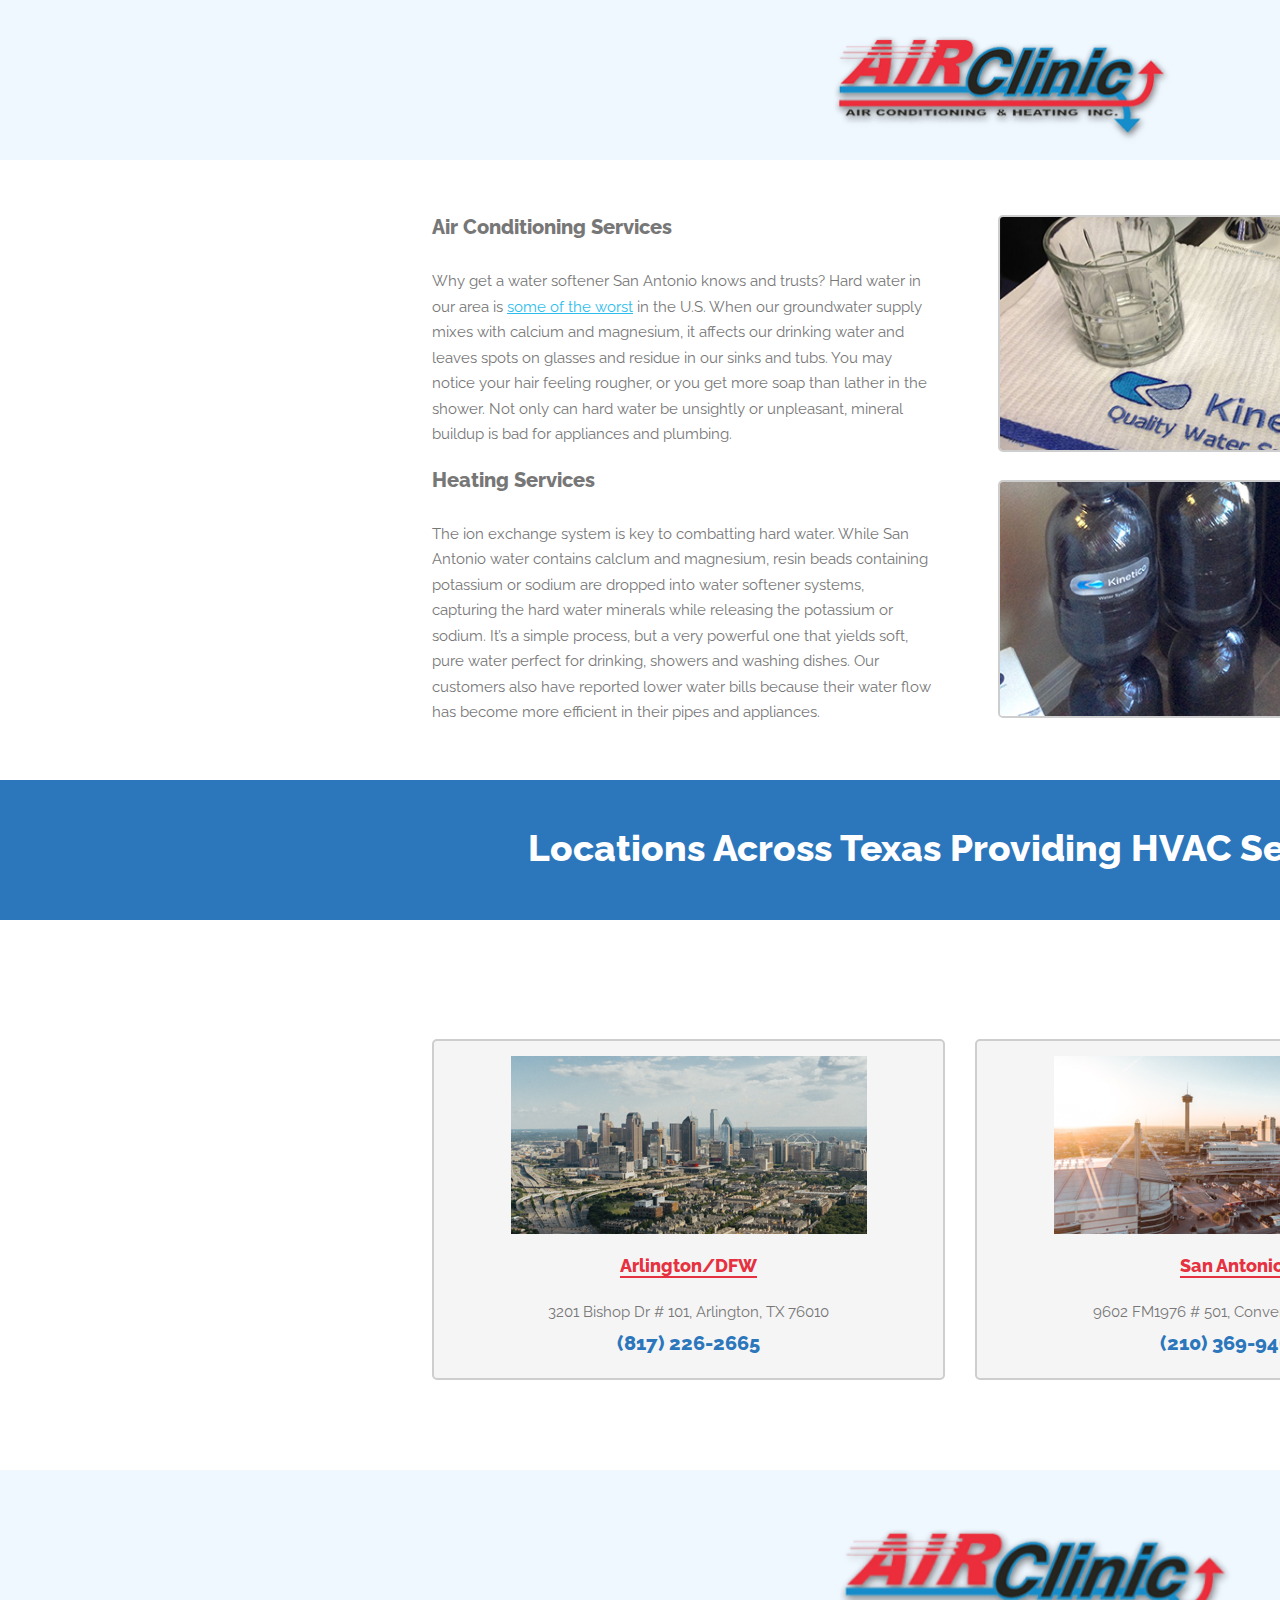
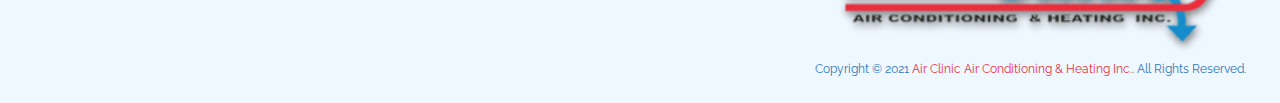
<file: index.html>
<!DOCTYPE html>
<html lang="en">
<head>
	<meta charset="UTF-8">
	<meta http-equiv="X-UA-Compatible" content="IE=edge">
	<meta name="viewport" content="width=device-width, initial-scale=1.0, minimum-scale=1">
	<title>Air Clinic Air Conditioning & Heating: Heating and AC Repair Experts In Dallas, Fort Worth & San Antonio TX</title>
	<link rel="stylesheet" href="styles.css">
</head>
<body>

	<div class="content-wrapper">
		<nav id="header">
			<div class="container">
				<div class="header-logo">
					<img src="images/air-clinic-logo.png" alt="Air Clinic San Antonio"/>
				</div>
			</div>
		</nav>			

		<div id="services">
			<div class="container">
				<div class="cols">
					<div class="col-left">
						<h2 class="service-one">Air Conditioning Services</h2>
							<p>Why get a water softener San Antonio knows and trusts? Hard water in our area is <a href="http://water.usgs.gov/owq/hardness-alkalinity.html" target="_blank" title="USGS Water Quality Information">some of the worst</a> in the U.S. When our groundwater supply mixes with calcium and magnesium, it affects our drinking water and leaves spots on glasses and residue in our sinks and tubs. You may notice your hair feeling rougher, or you get more soap than lather in the shower. Not only can hard water be unsightly or unpleasant, mineral buildup is bad for appliances and plumbing.<p>
						<h2 class="service-two">Heating Services</h2>
							<p>The ion exchange system is key to combatting hard water. While San Antonio water contains calcIum and magnesium, resin beads containing potassium or sodium are dropped into water softener systems, capturing the hard water minerals while releasing the potassium or sodium. It’s a simple process, but a very powerful one that yields soft, pure water perfect for drinking, showers and washing dishes. Our customers also have reported lower water bills because their water flow has become more efficient in their pipes and appliances.<p>
					</div>
					<div class="col-right">
						<img style="margin-bottom: 25px;" src="images/benefits-of-a-good-water-softener.jpg" alt="Benefits of a Good Water Softener" />
						<img src="images/best-water-softener-san-antonio.jpg" alt="Best Water Softener San Antonio" />
					</div>
				</div>
			</div>
		</div>

		<div id="divider">
			<div class="container">
				<h2>Locations Across Texas Providing HVAC Services</h2>
			</div>
		</div>


		<div id="services-buttons">
			<div class="container">
				<div class="button arlington">
					<div class="button-container">
						<img src="images/arlington.png" alt="Water Softeners" />
						<h3><a href="https://www.airclinicdfw.com" title="airclinicdfw.com">Arlington/DFW</a></h3>
						<p class="address">3201 Bishop Dr # 101, Arlington, TX 76010</p>
						<p class="number">(817) 226-2665</p>
						
					</div>					
				</div>

				<div class="button san-antonio">
					<div class="button-container">
						<img src="images/san-antonio.png" alt="Water Softeners" />
						<h3><a href="https://www.airclinicsa.com" title="airclinicsa.com">San Antonio</a></h3>
						<p class="address">9602 FM1976 # 501, Converse, TX  78109</p>
						<p class="number">(210) 369-9468</p>
					</div>
				</div>
			</div>
		</div>

		<footer class="footer">
			<div class="top-footer-container">
				<div class="footer-logo">
					<img src="images/air-clinic-logo.png" alt="Air Clinic San Antonio" />
				</div>				
			</div>

			<div class="copyright">
				<p>Copyright © 2021 <a href="/" title="Air Clinic Air Conditioning & Heating Inc">Air Clinic Air Conditioning & Heating Inc.</a>. All Rights Reserved.</p>
			</div>
		</footer>
	</div>

	
</body>
</html>
</file>
<file: styles.css>
@import url('https://fonts.googleapis.com/css2?family=Raleway:wght@400;700;800&display=swap');

/* CSS Reset */

html, body, div, span, applet, object, iframe,
h1, h2, h3, h4, h5, h6, p, blockquote, pre,
a, abbr, acronym, address, big, cite, code,
del, dfn, em, ins, kbd, q, s, samp,
small, strike, strong, sub, sup, tt, var,
b, u, i, center,
dl, dt, dd, ol, ul, li,
fieldset, form, label, legend,
table, caption, tbody, tfoot, thead, tr, th, td,
article, aside, canvas, details, embed, 
figure, figcaption, footer, header, hgroup, 
menu, nav, output, ruby, section, summary,
time, mark, audio, video {
	margin: 0;
	padding: 0;
	border: 0;
	font-size: 100%;
	font: inherit;
	vertical-align: baseline;
}
/* HTML5 display-role reset for older browsers */
article, aside, details, figcaption, figure, 
footer, header, hgroup, menu, nav, section {
	display: block;
}
body {
	line-height: 1;
}
ol, ul {
	list-style: none;
}
blockquote, q {
	quotes: none;
}
blockquote:before, blockquote:after,
q:before, q:after {
	content: '';
	content: none;
}
table {
	border-collapse: collapse;
	border-spacing: 0;
}

/* Custom Styles */

*,
*::before,
*::after {
	box-sizing: border-box;
}

body {
	font-family: 'Raleway', sans-serif;
	color: #777;
	font-size: 15px;
	overflow-x: hidden;
}

.content-wrapper {
	width: 1920px;
}

/* Header Styles */

#header .container {
	background: #f0f8ff;
	padding: 50px 0px 110px 0;
	display: flex;
	justify-content: center;
	position: relative;
}

#header .header-logo {
	position: absolute;
    top: 30px;
    left: 43%;
	height: 65px;
}



/* Services Styles */

#services {
	height: 569px;
	padding: 50px 0;
}

#services h2 {
	font-weight: 800;
	font-size: 20px;
	margin-bottom: 25px;
}

#services img {
	width: 490px;
	height: 237.64px;
	border: 2px solid #cecece;
	border-radius: 5px;
}

.cols {
	width: 55%;
    display: flex;
	justify-content: center;
	align-items: center;
    margin-left: auto;
    margin-right: auto;
   
}

.col-left {
	line-height: 1.70;
    margin-right: 35px;
    width: 50%;
}

.col-left a {
	color: #2EBDED;
	font: inherit;
}

.col-right {
	width: 50%;
	padding-left: 3%;
}

.service-two {
	margin-top: 15px;
}


/* Divider Styles */

#divider {
	position: absolute;
	width: 1920px; 
	text-align: center;
	height: 140px;
	top: 780px;
	background: #2c76bc;
}

#divider .container {
	padding: 50px;
}

#divider .container h2 {
	font-weight: 800;
	color: #fff;
	font-size: 245%;
}

/* Services Buttons Styles */

#services-buttons {
	margin-top: 310px;
	margin-bottom: 90px;
}

#services-buttons .container {
	display: grid;
	grid-template-columns: repeat(2, 1fr);
	grid-gap: 30px;
	width: 55%;
	margin: 0 auto;
}

#services-buttons .button-container {
	border: 2px solid #cecece;
	border-radius: 5px;
	padding: 15px 20px;
	text-align: center;    
	background: #f5f5f5;
}

.button-container > * {
	margin-bottom: 10px;
}

.button-container img {
	margin-bottom: 20px;
}

.button-container h3 {
	font-weight: 800;
	font-size: 18px;
	margin-bottom: 30px;
}

.button-container a {
	color: #e63140;
	text-decoration: none;
	border-bottom: 2px solid #e63140;
}

.button-container a:hover {
	border: none;
}

.number {
	font-weight: 800;
	font-size: 20px;
	color: #2c76bc;
}

.address {
	margin-bottom: 13px;
}


/* Footer Styles */

.footer {
	background: #f0f8ff;
	width: 1920px;
	padding: 135px 0px 98px 0;
	position: relative;
}

.top-footer-container {
	display: flex;
	position: relative;
	justify-content: center;
	align-items: center;
}


.footer-logo {
	position: absolute;
	left: 700px;
	margin-bottom: 23px;
}

.footer-logo img {
	height: 140px;
	margin-left: 130px;
}

.copyright {
	color: #2c76bc;
	padding-bottom: 23px;
	font-size: 12px;
	bottom: 5px;
	position: absolute;

}

.copyright a {
	text-decoration: none;
	color: #e63140;
}

.copyright a:hover {
	text-decoration: underline;
}

.copyright p {	
	margin-left: 815px;
}

/* Media Queries */


@media screen and (max-width: 319px) {
 
	.content-wrapper,
	#divider,
	#services-buttons,
	.footer {
		width: 319px;
	}

	/* Header Styles */

	#header .container {
		padding: 50px 0px 62px 0;
	}

	#header .header-logo {
		left: 74px;
	}

	#header .header-logo img {
		width: 80%;
	}

	/* Services */	

	#services {
		margin-bottom: 100px;
	}

	#services img {
		height: 180px;
	}

	.cols {
		flex-direction: column;
		width: 60%;
		margin: 0 auto;
	}

	#services .service-one,
	#services .service-two {
		font-size: 16px;
	}

	.col-left {
		width: 127%;
		margin-left: 50px;
		margin-bottom: 20px;
		font-size: 13px;
	}

	.col-right {
		padding-left: 0;
		margin-left: 14px;
		width: 127%;
	}

	.col-right img {
		max-width: 100%;
	}


	/* Divider */

	#divider {
		top: 1360px;
	}
	
	#divider .container h2 {
		line-height: 1.1;
		margin: -30px 0 0 21px;
		font-size: 162%;
		font-weight: 800;
	}


	/* Services */

	#services-buttons {
		margin-top: 865px;
	}

	#services-buttons .container {
		display: flex;
		flex-direction: column;
		margin: 0 auto;
	}

	.button-container {
		width: 138%;
		margin-left: -27px;
	}

	.button-container img {
		max-width: 100%;
	}


	/* Footer */

	.footer-logo {
		left: -89px;
	}

	.footer-logo img {
		height: 87px;
		margin-bottom: 50px;
	}

	.copyright {
		font-size: 12px;
		width: 89%;
		text-align: center;
	}

	.copyright p {
		margin-left: 47px;
		line-height: 1.5;
	}
}

@media screen and (min-width: 320px) and (max-width: 359px) {
 
	.content-wrapper,
	#divider,
	#services-buttons,
	.footer {
		width: 359px;
	}

	/* Header Styles */

	#header .container {
		padding: 50px 0px 77px 0;
	}

	#header .header-logo {
		left: 100px;
	}

	#header .header-logo img {
		width: 80%;
	}

	/* Services */	

	#services {
		margin-bottom: 100px;
	}

	.cols {
		flex-direction: column;
		width: 62%;
		margin: 0 auto;
	}

	.col-left {
		width: 127%;
		margin-left: 76px;
		margin-bottom: 20px;
	}

	.col-right {
		padding-left: 0;
		margin-left: 40px;
		width: 127%;
	}

	.col-right img {
		max-width: 100%;
	}


	/* Divider */

	#divider {
		top: 1561px;
	}
	
	#divider .container h2 {
		line-height: 1.1;
		margin: -21px 0 0 35px;
		font-size: 173%;
		font-weight: 800;
	}


	/* Services */

	#services-buttons {
		margin-top: 1047px;
	}

	#services-buttons .container {
		display: flex;
		flex-direction: column;
		margin: 0 auto;
	}

	.button-container {
		width: 146%;
		margin-left: -27px;
	}

	.button-container img {
		max-width: 100%;
	}


	/* Footer */

	.footer-logo {
		left: -68px;
	}

	.footer-logo img {
		height: 95px;
		margin-bottom: 50px;
	}

	.copyright {
		font-size: 12px;
		width: 94%;
		text-align: center;
	}

	.copyright p {
		margin-left: 56px;
		line-height: 1.5;
	}
}

@media screen and (min-width: 360px) and (max-width: 374px) {
 
	.content-wrapper,
	#divider,
	#services-buttons,
	.footer {
		width: 374px;
	}

	/* Header Styles */

	#header .container {
		padding: 50px 0px 77px 0;
	}

	#header .header-logo {
		left: 80px;
	}

	#header .header-logo img {
		width: 74%;
	}

	/* Services */	

	#services {
		margin-bottom: 100px;
	}

	.cols {
		flex-direction: column;
		width: 69%;
		margin: 0 auto;
	}

	.col-left {
		width: 127%;
		margin-left: 24px;
		margin-bottom: 20px;
	}

	.col-right {
		padding-left: 0;
		margin-left: -15px;
		width: 127%;
	}

	.col-right img {
		max-width: 100%;
	}


	/* Divider */

	#divider {
		top: 1482px;
	}
	
	#divider .container h2 {
		margin: -23px 0 0 0;
		font-size: 198%;
		font-weight: 800;
	}


	/* Services */

	#services-buttons {
		margin-top: 970px;
	}

	#services-buttons .container {
		display: flex;
		flex-direction: column;
		margin: 0 auto;
	}

	.button-container {
		width: 159%;
		margin-left: -67px;
	}

	.button-container img {
		max-width: 100%;
	}


	/* Footer */

	.footer-logo {
		left: -81px;
	}

	.footer-logo img {
		height: 95px;
		margin-bottom: 50px;
	}

	.copyright {
		font-size: 12px;
		width: 94%;
		text-align: center;
	}

	.copyright p {
		margin-left: 8px;
		line-height: 1.5;
	}
}

@media screen and (min-width: 375px) and (max-width: 413px) {
 
	.content-wrapper,
	#divider,
	#services-buttons,
	.footer {
		width: 413px;
	}

	/* Header Styles */

	#header .container {
		padding: 50px 0px 90px 0;
	}

	#header .header-logo {
		left: 90px;
	}

	#header .header-logo img {
		width: 80%;
	}

	/* Services */	

	#services {
		margin-bottom: 100px;
	}

	.cols {
		flex-direction: column;
		width: 69%;
		margin: 0 auto;
	}

	.col-left {
		width: 120%;
		margin-left: 40px;
		margin-bottom: 20px;
	}

	.col-right {
		padding-left: 0;
		margin-left: 8px;
		width: 122%;
	}

	.col-right img {
		max-width: 100%;
	}


	/* Divider */

	#divider {
		top: 1440px;
	}
	
	#divider .container h2 {
		margin: -23px 0 0 0;
		font-size: 198%;
		font-weight: 800;
	}


	/* Services */

	#services-buttons {
		margin-top: 935px;
	}

	#services-buttons .container {
		display: flex;
		flex-direction: column;
		margin: 0 auto;
	}

	.button-container {
		width: 150%;
		margin-left: -53px;
	}

	.button-container img {
		max-width: 100%;
	}


	/* Footer */

	.footer-logo {
		left: -75px;
	}

	.footer-logo img {
		height: 105px;
		margin-bottom: 50px;
	}

	.copyright {
		font-size: 12px;
		width: 91%;
		text-align: center;
	}

	.copyright p {
		margin-left: 35px;
		line-height: 1.5;
	}
}

@media screen and (min-width: 411px) and (max-width: 413px) {
 
	.content-wrapper,
	#divider,
	#services-buttons,
	.footer {
		width: 413px;
	}

	/* Header Styles */

	#header .container {
		padding: 50px 0px 90px 0;
	}

	#header .header-logo {
		left: 90px;
	}

	#header .header-logo img {
		width: 80%;
	}

	/* Services */	

	#services {
		margin-bottom: 100px;
	}

	.cols {
		flex-direction: column;
		width: 76%;
		margin: 0 auto;
	}

	.col-left {
		width: 120%;
		margin-left: 40px;
		margin-bottom: 20px;
	}

	.col-right {
		padding-left: 0;
		margin-left: 1px;
		width: 120%;
	}

	.col-right img {
		max-width: 100%;
	}


	/* Divider */

	#divider {
		top: 1387px;
	}
	
	#divider .container h2 {
		margin: -23px 0 0 0;
		font-size: 198%;
		font-weight: 800;
	}


	/* Services */

	#services-buttons {
		margin-top: 865px;
	}

	#services-buttons .container {
		display: flex;
		flex-direction: column;
		margin: 0 auto;
	}

	.button-container {
		width: 165%;
		margin-left: -72px;
	}

	.button-container img {
		max-width: 100%;
	}


	/* Footer */

	.footer-logo {
		left: -83px;
	}

	.footer-logo img {
		height: 115px;
		margin-bottom: 50px;
	}

	.copyright {
		font-size: 13px;
		width: 96%;
		text-align: center;
	}

	.copyright p {
		margin-left: 21px;
		line-height: 1.5;
	}
}

@media screen and (min-width: 414px) and (max-width: 480px) {
 
	.content-wrapper,
	#divider,
	#services-buttons,
	.footer {
		width: 480px;
	}

	/* Header Styles */

	#header .container {
		padding: 50px 0px 90px 0;
	}

	#header .header-logo {
		left: 79px;
	}

	#header .header-logo img {
		width: 80%;
	}

	/* Services */	

	#services {
		margin-bottom: 100px;
	}

	.cols {
		flex-direction: column;
		width: 66%;
		margin: 0 auto;
	}

	.col-left {
		width: 120%;
		margin-left: -20px;
		margin-bottom: 20px;
	}

	.col-right {
		padding-left: 0;
		margin-left: -68px;
		width: 119%;
	}

	.col-right img {
		max-width: 100%;
	}


	/* Divider */

	#divider {
		top: 1380px;
	}
	
	#divider .container h2 {
		margin: -23px 58px 0 0;
		font-size: 200%;
		font-weight: 800;
	}


	/* Services */

	#services-buttons {
		margin-top: 850px;
	}

	#services-buttons .container {
		display: flex;
		flex-direction: column;
		margin: 0 auto;
	}

	.button-container {
		width: 143%;
		margin-left: -90px;
	}

	.button-container img {
		max-width: 100%;
	}


	/* Footer */

	.footer-logo {
		left: -83px;
	}

	.footer-logo img {
		height: 115px;
		margin-bottom: 50px;
	}

	.copyright {
		font-size: 13px;
		width: 82%;
		text-align: center;
	}

	.copyright p {
		margin-left: 21px;
		line-height: 1.5;
	}
}

@media screen and (min-width: 481px) and (max-width: 540px) {
 
	.content-wrapper,
	#divider,
	#services-buttons,
	.footer {
		width: 540px;
	}

	/* Header Styles */

	#header .container {
		padding: 50px 0px 90px 0;
	}

	#header .header-logo {
		left: 140px;
	}

	#header .header-logo img {
		width: 80%;
	}

	/* Services */	

	#services {
		margin-bottom: 100px;
	}

	.cols {
		flex-direction: column;
		width: 56%;
		margin: 0 auto;
	}

	.col-left {
		width: 120%;
		margin-left: 39px;
		margin-bottom: 20px;
		line-height: 1.65;
	}

	.col-right {
		padding-left: 0;
		margin-left: 5px;
		width: 122%;
	}

	.col-right img {
		max-width: 100%;
	}


	/* Divider */

	#divider {
		top: 1380px;
	}
	
	#divider .container h2 {
		margin: -12px -2px 0 0;
		font-size: 211%;
		font-weight: 800;
	}


	/* Services */

	#services-buttons {
		margin-top: 850px;
	}

	#services-buttons .container {
		display: flex;
		flex-direction: column;
		margin: 0 auto;
	}

	.button-container {
		width: 127%;
		margin-left: -39px;
	}

	.button-container img {
		max-width: 100%;
	}


	/* Footer */

	.footer-logo {
		left: -19px;
	}

	.footer-logo img {
		height: 115px;
		margin-bottom: 50px;
	}

	.copyright {
		font-size: 13px;
		width: 85%;
		text-align: center;
	}

	.copyright p {
		margin-left: 80px;
		line-height: 1.5;
	}
}

@media screen and (min-width: 541px) and (max-width: 768px) {
 
	.content-wrapper,
	#divider,
	#services-buttons,
	.footer {
		width: 768px;
	}

	/* Header Styles */

	#header .container {
		padding: 50px 0px 90px 0;
	}

	#header .header-logo {
		left: 260px;
	}

	#header .header-logo img {
		width: 80%;
	}

	/* Services */	

	#services {
		margin-bottom: 100px;
	}

	.cols {
		flex-direction: row;
		width: 95%;
		margin: 0 auto;
	}

	.col-left {
		width: 147%;
		margin-left: 5px;
		margin-bottom: 20px;
	}

	.col-right {
		margin-top: -150px;
		margin-left: -20px;
		width: 140%;
	}

	.col-right img {
		max-width: 100%;
	}


	/* Divider */

	#divider {
		top: 925px;
	}

	#divider .container h2 {
		font-size: 175%;
	}




	/* Services */

	#services-buttons {
		margin-top: 420px;
	}

	#services-buttons .container {
	
		grid-gap: 145px;
		width: 78.5%;
		margin-left: 96px;
	}

	.button-container {
		width: 152%;
		margin-left: -73px;
	}

	.button-container img {
		max-width: 100%;
	}


	/* Footer */

	.footer-logo {
		left: 84px;
	}

	.footer-logo img {
		height: 128px;
		margin-bottom: 50px;
	}

	.copyright {
		font-size: 13px;
		width: 90%;
		text-align: center;
	}

	.copyright p {
		margin-left: 90px;
		line-height: 1.5;
	}
}

@media screen and (min-width: 769px) and (max-width: 1024px) {
 
	.content-wrapper,
	#divider,
	#services-buttons,
	.footer {
		width: 1024px;
	}

	/* Header Styles */

	#header .container {
		padding: 50px 0px 90px 0;
	}

	#header .header-logo {
		left: 400px;
	}

	#header .header-logo img {
		width: 80%;
	}

	/* Services */	

	#services {
		margin-bottom: 100px;
	}

	.cols {
		flex-direction: row;
		width: 87%;
		margin: 0 auto;
	}

	.col-left {
		width: 147%;
		margin-left: 5px;
		margin-bottom: 20px;
	}

	.col-right {
		margin-top: -65px;
		margin-left: -20px;
		width: 140%;
	}

	.col-right img {
		max-width: 100%;
	}


	/* Divider */

	#divider {
		top: 795px;
	}

	#divider .container h2 {
		font-size: 200%;
	}




	/* Services */

	#services-buttons {
		margin-top: 290px;
	}

	#services-buttons .container {
	
		grid-gap: 177px;
		width: 72%;
		margin-left: 146px;
	}

	.button-container {
		width: 152%;
		margin-left: -73px;
	}

	.button-container img {
		max-width: 100%;
	}


	/* Footer */

	.footer-logo {
		left: 210px;
	}

	.footer-logo img {
		height: 128px;
		margin-bottom: 50px;
	}

	.copyright {
		font-size: 13px;
		width: 90%;
		text-align: center;
	}

	.copyright p {
		margin-left: 120px;
		line-height: 1.5;
	}
}

@media screen and (min-width: 1025px) and (max-width: 1200px) {
 
	.content-wrapper,
	#divider,
	#services-buttons,
	.footer {
		width: 1200px;
	}

	/* Header Styles */

	#header .container {
		padding: 50px 0px 90px 0;
	}

	#header .header-logo {
		left: 500px;
	}

	#header .header-logo img {
		width: 80%;
	}

	/* Services */	

	#services {
		margin-bottom: 100px;
	}

	.cols {
		flex-direction: row;
		width: 87%;
		margin: 0 auto;
	}

	.col-left {
		width: 147%;
		margin-left: 5px;
		margin-bottom: 20px;
	}

	.col-right {
		margin-top: -16px;
		margin-left: -20px;
		width: 140%;
	}

	.col-right img {
		max-width: 100%;
	}


	/* Divider */

	#divider {
		top: 795px;
	}

	#divider .container h2 {
		font-size: 250%;
	}




	/* Services */

	#services-buttons {
		margin-top: 290px;
	}

	#services-buttons .container {
	
		grid-gap: 210px;
		width: 72%;
		margin-left: 153px;
	}

	.button-container {
		width: 152%;
		margin-left: -73px;
	}

	.button-container img {
		max-width: 100%;
	}


	/* Footer */

	.footer-logo {
		left: 300px;
		/* width: 70%; */
	}

	.footer-logo img {
		height: 128px;
		margin-bottom: 50px;
	}

	.copyright {
		font-size: 13px;
		width: 90%;
		text-align: center;
	}

	.copyright p {
		margin-left: 150px;
		line-height: 1.5;
	}

}

@media screen and (min-width: 769px) and (max-width: 1024px) {
 
	.content-wrapper,
	#divider,
	#services-buttons,
	.footer {
		width: 100%;
	}

	/* Header Styles */

	#header .container {
		padding: 50px 0px 90px 0;
	}

	#header .header-logo {
		left: 400px;
	}

	#header .header-logo img {
		width: 80%;
	}

	/* Services */	

	#services {
		margin-bottom: 100px;
	}

	.cols {
		flex-direction: row;
		width: 87%;
		margin: 0 auto;
	}

	.col-left {
		width: 147%;
		margin-left: 5px;
		margin-bottom: 20px;
	}

	.col-right {
		margin-top: -65px;
		margin-left: -20px;
		width: 140%;
	}

	.col-right img {
		max-width: 100%;
	}


	/* Divider */

	#divider {
		top: 795px;
	}

	#divider .container h2 {
		font-size: 200%;
	}




	/* Services */

	#services-buttons {
		margin-top: 290px;
	}

	#services-buttons .container {
	
		grid-gap: 177px;
		width: 72%;
		margin-left: 146px;
	}

	.button-container {
		width: 152%;
		margin-left: -73px;
	}

	.button-container img {
		max-width: 100%;
	}


	/* Footer */

	.footer-logo {
		left: 210px;
	}

	.footer-logo img {
		height: 128px;
		margin-bottom: 50px;
	}

	.copyright {
		font-size: 13px;
		width: 90%;
		text-align: center;
	}

	.copyright p {
		margin-left: 120px;
		line-height: 1.5;
	}
}
</file>
